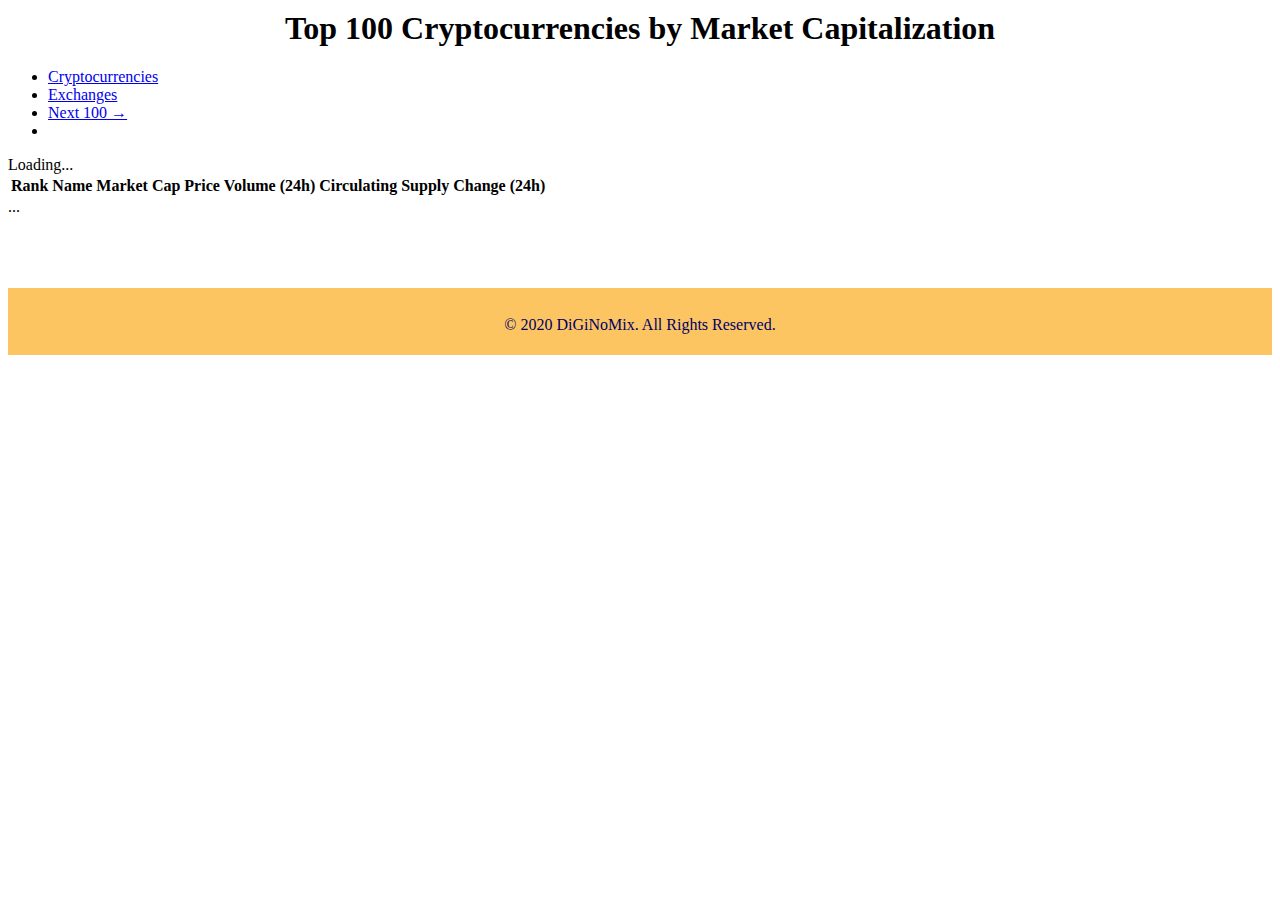
<file: CoinMarketCap/index.html>
<html lang="en" dir="ltr">

<head>
    <meta charset="utf-8" />
    <title></title>
    <!-- <link rel="icon" href="https://i.ibb.co/D5jy9xX/DM.png" type="image/icon type" /> -->
    <script src="https://code.jquery.com/jquery-3.5.1.slim.min.js" integrity="sha384-DfXdz2htPH0lsSSs5nCTpuj/zy4C+OGpamoFVy38MVBnE+IbbVYUew+OrCXaRkfj" crossorigin="anonymous"></script>
    <script src="https://cdn.jsdelivr.net/npm/popper.js@1.16.0/dist/umd/popper.min.js" integrity="sha384-Q6E9RHvbIyZFJoft+2mJbHaEWldlvI9IOYy5n3zV9zzTtmI3UksdQRVvoxMfooAo" crossorigin="anonymous"></script>
    <script src="https://stackpath.bootstrapcdn.com/bootstrap/4.5.0/js/bootstrap.min.js" integrity="sha384-OgVRvuATP1z7JjHLkuOU7Xw704+h835Lr+6QL9UvYjZE3Ipu6Tp75j7Bh/kR0JKI" crossorigin="anonymous"></script>
    <link rel="stylesheet" href="https://stackpath.bootstrapcdn.com/bootstrap/4.5.0/css/bootstrap.min.css" integrity="sha384-9aIt2nRpC12Uk9gS9baDl411NQApFmC26EwAOH8WgZl5MYYxFfc+NcPb1dKGj7Sk" crossorigin="anonymous" />
    <link rel="stylesheet" type="text/css" href="diGiNoMixStyle.css" />
    <script src="https://ajax.googleapis.com/ajax/libs/jquery/3.5.1/jquery.min.js"></script>
</head>

<body>


    <h1>Top 100 Cryptocurrencies by Market Capitalization</h1>
    <!-- Nút -->
    <div class="col-10 mx-auto">
        <ul class="nav nav-tabs large" role="tablist">
            <li class="nav-item">
                <a class="nav-link active" id="crypto-tab" href="index.html">Cryptocurrencies</a
          >
        </li>
        <li class="nav-item">
          <a class="nav-link" id="exchange-tab" href="exchange.html"
            >Exchanges</a
          >
        </li>
        <div class="d-flex flex-row-reverse ml-auto">
          <li class="nav-item">
            <a class="nav-link" id="next-tab" href="#">Next 100 &#8594;</a>
            </li>
            <li class="nav-item">
                <a class="nav-link" id="prev-tab" href="#">&#8592; Previous 100</a>
            </li>
    </div>
    </ul>
    <!-- Hiển thị dữ liêu -->
    <div class="tab-content" id="myTabContent">
        <div class="tab-pane fade show active" id="Cryptocurrencies" role="tabpanel">
            <div class="d-flex justify-content-center">
                <div id="loading" class="spinner-border text-warning" role="status">
                    <span class="sr-only">Loading...</span>
                </div>
            </div>

            <div class="container col-12">
                <table class="table">
                    <!-- Phần tiêu đề -->
                    <thead>
                        <tr>
                            <th scope="col">Rank</th>
                            <th scope="col">Name</th>
                            <th scope="col">Market Cap</th>
                            <th scope="col">Price</th>
                            <th scope="col">Volume (24h)</th>
                            <th scope="col">Circulating Supply</th>
                            <th scope="col">Change (24h)</th>
                        </tr>
                    </thead>
                    <!-- Phần dữ liệu -->
                    <tbody id="myDisplay"></tbody>
                </table>
            </div>
            <div class="tab-pane fade" id="Exchanges" role="tabpanel">...</div>
            <div class="tab-pane fade" id="Next100" role="tabpanel"></div>
        </div>
    </div>
    </div>

    <br /><br /><br /><br />

    <style>
        .footer {
            width: 100%;
            background-color: #fcc562;
            color: #000066;
            text-align: center;
            padding-top: 12px;
            padding-bottom: 5px;
        }
    </style>

    <div class="footer">
        <p>&#169; 2020 DiGiNoMix. All Rights Reserved.</p>
    </div>

    <!-- to display api click must put on bottom to run -->
    <script src="indexPgApi.js"></script>
</body>

</html>
</file>
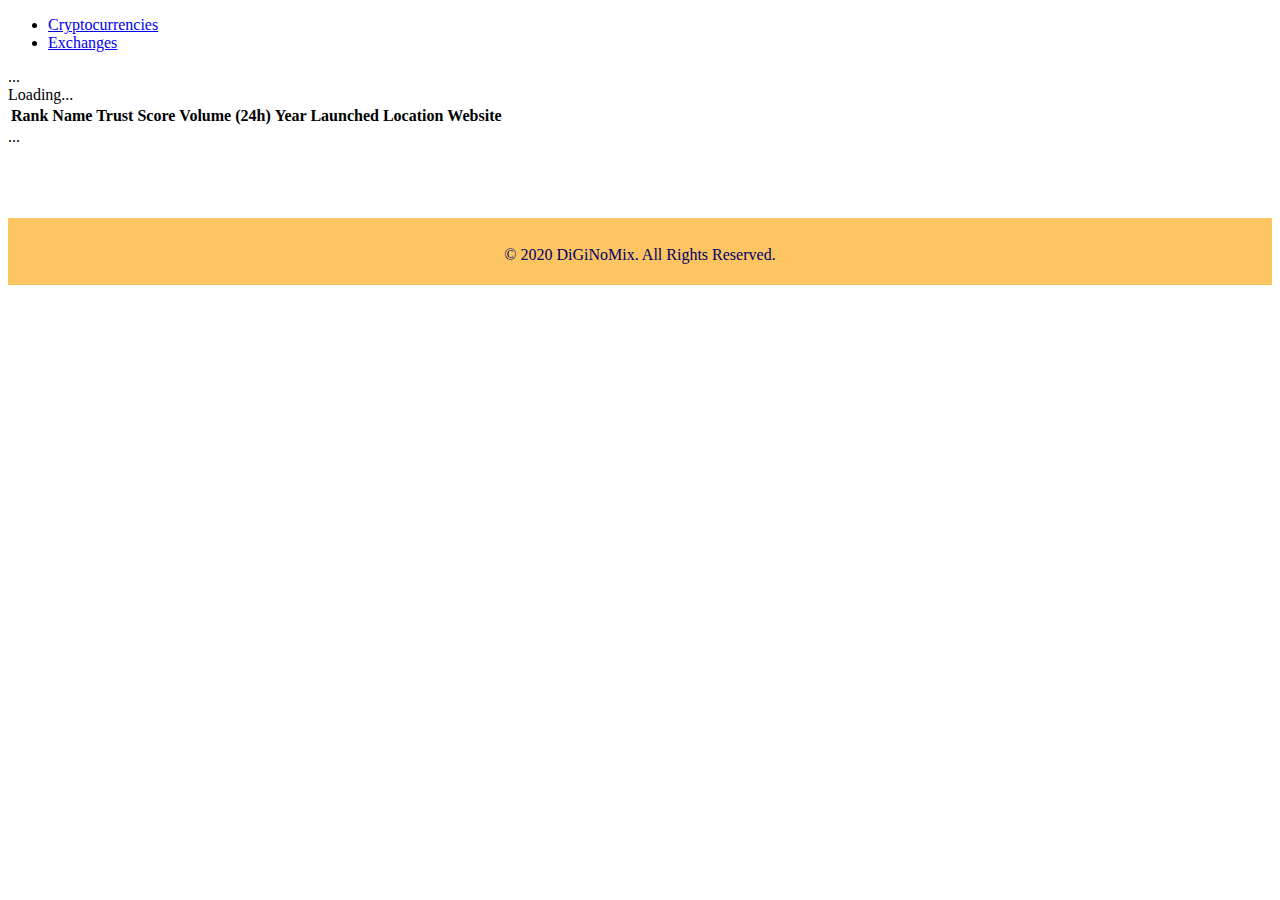
<file: CoinMarketCap/exchange.html>
<!DOCTYPE html>
<html lang="en" dir="ltr">

<head>
    <meta charset="utf-8" />
    <title>Exchanges</title>
    <!-- <link rel="icon" href="https://i.ibb.co/D5jy9xX/DM.png" type="image/icon type" /> -->
    <script src="https://code.jquery.com/jquery-3.5.1.slim.min.js" integrity="sha384-DfXdz2htPH0lsSSs5nCTpuj/zy4C+OGpamoFVy38MVBnE+IbbVYUew+OrCXaRkfj" crossorigin="anonymous"></script>
    <script src="https://cdn.jsdelivr.net/npm/popper.js@1.16.0/dist/umd/popper.min.js" integrity="sha384-Q6E9RHvbIyZFJoft+2mJbHaEWldlvI9IOYy5n3zV9zzTtmI3UksdQRVvoxMfooAo" crossorigin="anonymous"></script>
    <script src="https://stackpath.bootstrapcdn.com/bootstrap/4.5.0/js/bootstrap.min.js" integrity="sha384-OgVRvuATP1z7JjHLkuOU7Xw704+h835Lr+6QL9UvYjZE3Ipu6Tp75j7Bh/kR0JKI" crossorigin="anonymous"></script>
    <link rel="stylesheet" href="https://stackpath.bootstrapcdn.com/bootstrap/4.5.0/css/bootstrap.min.css" integrity="sha384-9aIt2nRpC12Uk9gS9baDl411NQApFmC26EwAOH8WgZl5MYYxFfc+NcPb1dKGj7Sk" crossorigin="anonymous" />
    <link rel="stylesheet" type="text/css" href="diGiNoMixStyle.css" />
    <script src="https://ajax.googleapis.com/ajax/libs/jquery/3.5.1/jquery.min.js"></script>
</head>

<body>


    <div class="col-10 mx-auto">
        <ul class="nav nav-tabs large" role="tablist">
            <li class="nav-item">
                <a class="nav-link" id="crypto-tab" href="index.html">Cryptocurrencies</a
          >
        </li>
        <li class="nav-item">
          <a class="nav-link active" id="exchange-tab" href="exchange.html"
            >Exchanges</a
          >
        </li>
      </ul>
      <div class="tab-content" id="myTabContent">
        <div
          class="tab-pane fade"
          id="Cryptocurrencies"
          role="tabpaCryptocurrenciesnel"
          aria-labelledby="profile-tab"
        >
          ...
        </div>
        <div
          class="tab-pane fade show active"
          id="Exchanges"
          role="tabpanel"
          aria-labelledby="contact-tab"
        >
          <div class="d-flex justify-content-center">
            <div id="loading" class="spinner-border text-warning" role="status">
              <span class="sr-only">Loading...</span>
            </div>
          </div>

          <table class="table">
            <thead>
              <tr>
                <th scope="col">Rank</th>
                <th scope="col">Name</th>
                <th scope="col">Trust Score</th>
                <th scope="col">Volume (24h)</th>
                <th scope="col">Year Launched</th>
                <th scope="col">Location</th>
                <th scope="col">Website</th>
              </tr>
            </thead>
            <tbody id="myExDisplay"></tbody>
          </table>
        </div>
        <div
          class="tab-pane fade"
          id="Next100"
          role="tabpanel"
          aria-labelledby="home-tab"
        >
          ...
        </div>
      </div>
    </div>

    <br /><br /><br /><br />

    <style>
      .footer {
        width: 100%;
        background-color: #fcc562;
        color: #000066;
        text-align: center;
        padding-top: 12px;
        padding-bottom: 5px;
      }
    </style>

    <div class="footer">
      <p>&#169; 2020 DiGiNoMix. All Rights Reserved.</p>
    </div>

    <script src="apiExchange.js"></script>
  </body>
</html>
</file>
<file: CoinMarketCap/diGiNoMixStyle.css>
.navbar {
  margin-left: 30px;
  margin-right: 30px;
  padding-top: 10px;
}

h1 {
  margin-top: 10px;
  text-align: center;
}

h4 {
  text-align: center;
  color: gray;
}

.alert {
  text-align: center;
}

.nav-item {
  text-align: left;
}

.positive {
  color: green;
}

.negative {
  color: red;
}

.notbold {
  font-weight: normal;
}
</file>
